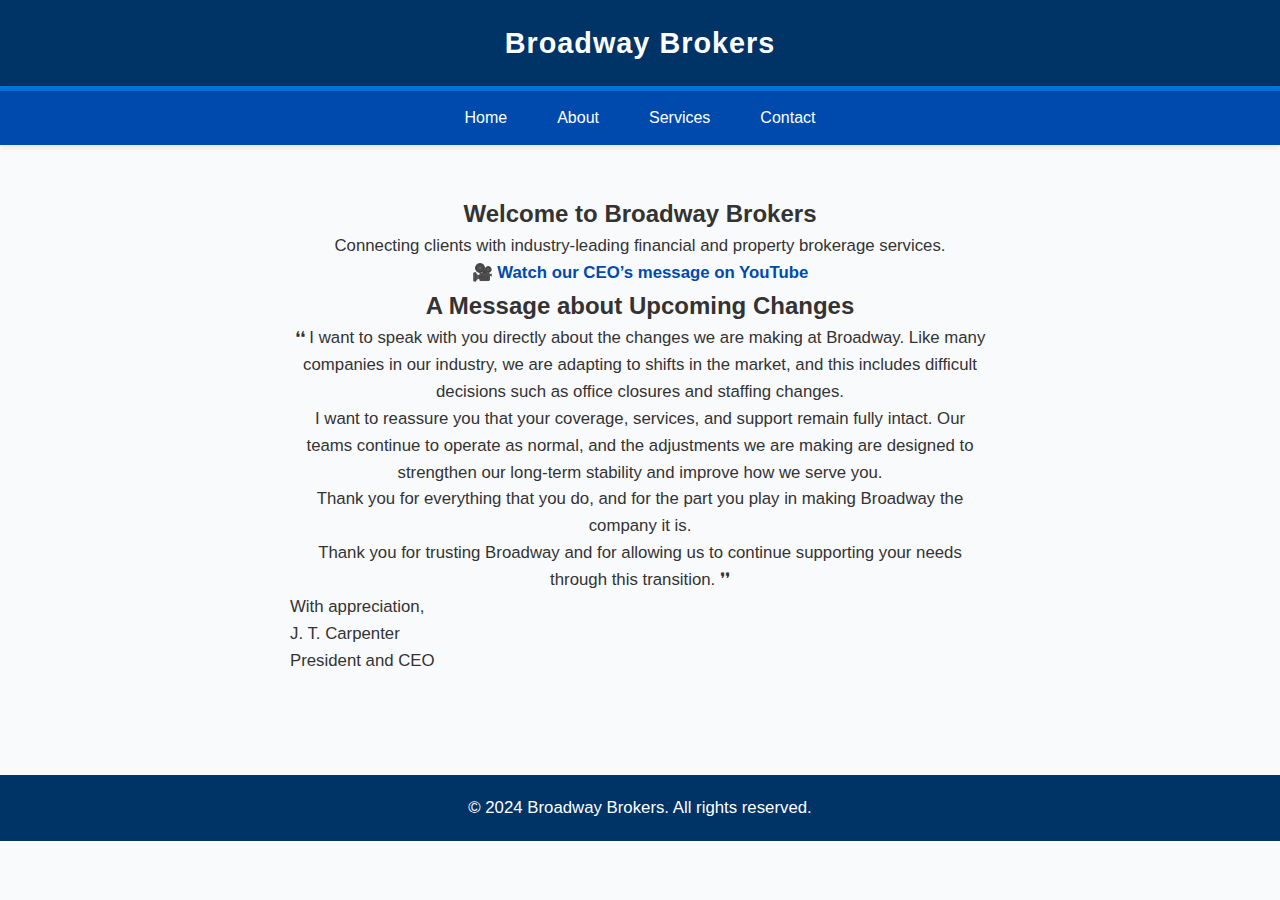
<file: index.html>
<!DOCTYPE html>
<html lang="en">
<head>
  <meta charset="UTF-8" />
  <meta name="viewport" content="width=device-width, initial-scale=1.0" />
  <title>Broadway Brokers | Home</title>
  <link rel="stylesheet" href="style.css" />
</head>
<body>
  <header><h1>Broadway Brokers</h1></header>

  <nav>
    <a href="index.html">Home</a>
    <a href="about.html">About</a>
    <a href="services.html">Services</a>
    <a href="contact.html">Contact</a>
  </nav>

  <main>
    <h2>Welcome to Broadway Brokers</h2>
    <p>Connecting clients with industry-leading financial and property brokerage services.</p>
    <p></p>
    <p></p>

     <!-- Add your YouTube hyperlink here -->
    <p style="text-align: center; margin: 20 0;">
      <a href="https://www.youtube.com/watch?v=at9Yp4Zj4Yk" 
         target="_blank" 
         style="color: #004aad; font-weight: bold; text-decoration: none;">
        🎥 Watch our CEO’s message on YouTube
      </a>
    </p>
   
    <h2>A Message about Upcoming Changes </h2>
    <p>❛❛ I want to speak with you directly about the changes we are making at Broadway. Like many companies in our industry, we are adapting to shifts in the market, and this includes difficult decisions such as office closures and staffing changes.</p>
    <p>I want to reassure you that your coverage, services, and support remain fully intact. Our teams continue to operate as normal, and the adjustments we are making are designed to strengthen our long-term stability and improve how we serve you.</p>
    <p>Thank you for everything that you do, and for the part you play in making Broadway the company it is. </p>
    <p>Thank you for trusting Broadway and for allowing us to continue supporting your needs through this transition. ❜❜</p>
    <p style="text-align: left;">With appreciation,</p>
    <p style="text-align: left;">J. T. Carpenter </p>
    <p style="text-align: left;">President and CEO </p>
  </main>

  <footer><p>&copy; 2024 Broadway Brokers. All rights reserved.</p></footer>
</body>
</html>
</file>
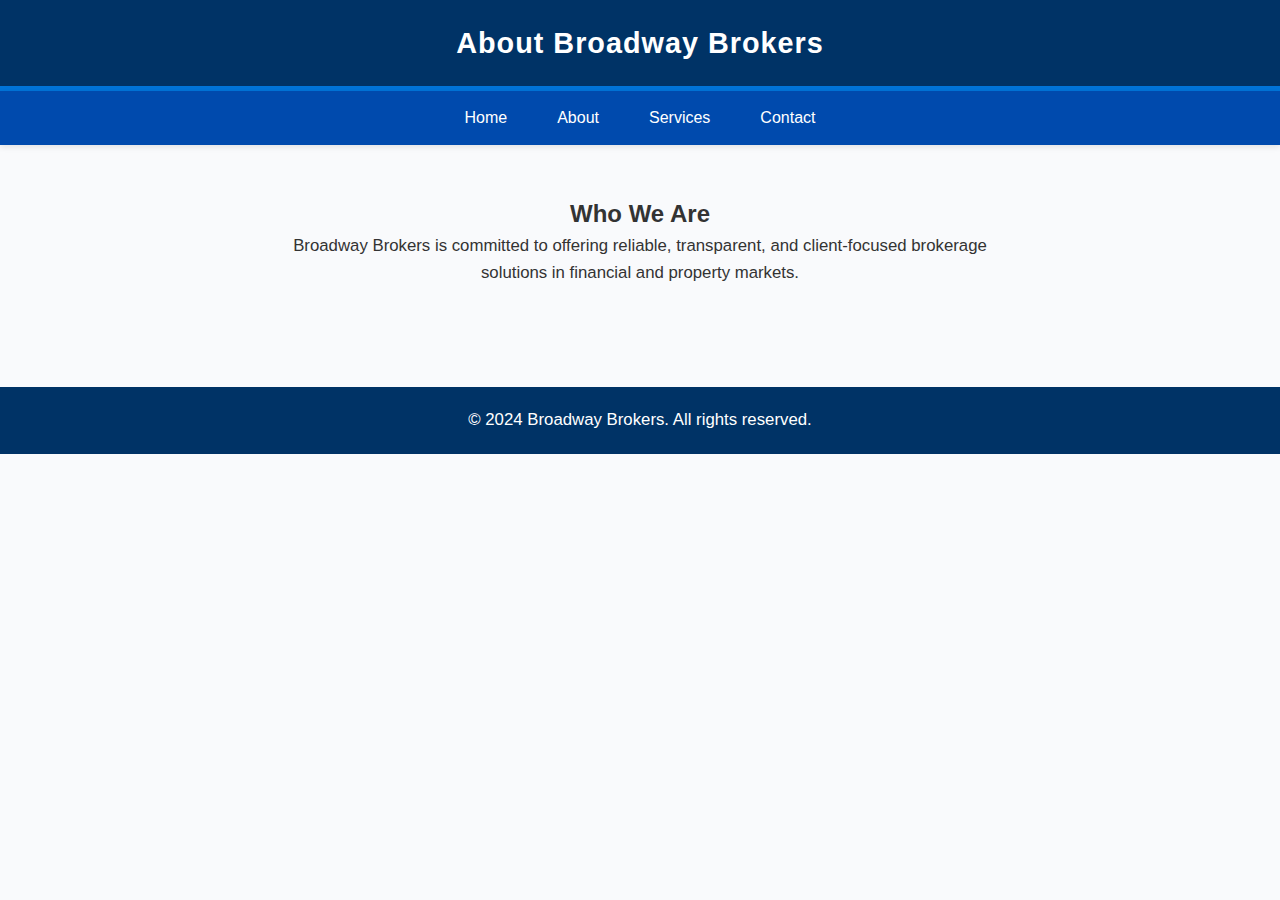
<file: about.html>
<!DOCTYPE html>
<html lang="en">
<head>
  <meta charset="UTF-8" />
  <meta name="viewport" content="width=device-width, initial-scale=1.0" />
  <title>Broadway Brokers | About</title>
  <link rel="stylesheet" href="style.css" />
</head>
<body>
  <header><h1>About Broadway Brokers</h1></header>

  <nav>
    <a href="index.html">Home</a>
    <a href="about.html">About</a>
    <a href="services.html">Services</a>
    <a href="contact.html">Contact</a>
  </nav>

  <main>
    <h2>Who We Are</h2>
    <p>Broadway Brokers is committed to offering reliable, transparent, and client-focused brokerage solutions in financial and property markets.</p>
  </main>

  <footer><p>&copy; 2024 Broadway Brokers. All rights reserved.</p></footer>
</body>
</html>
</file>
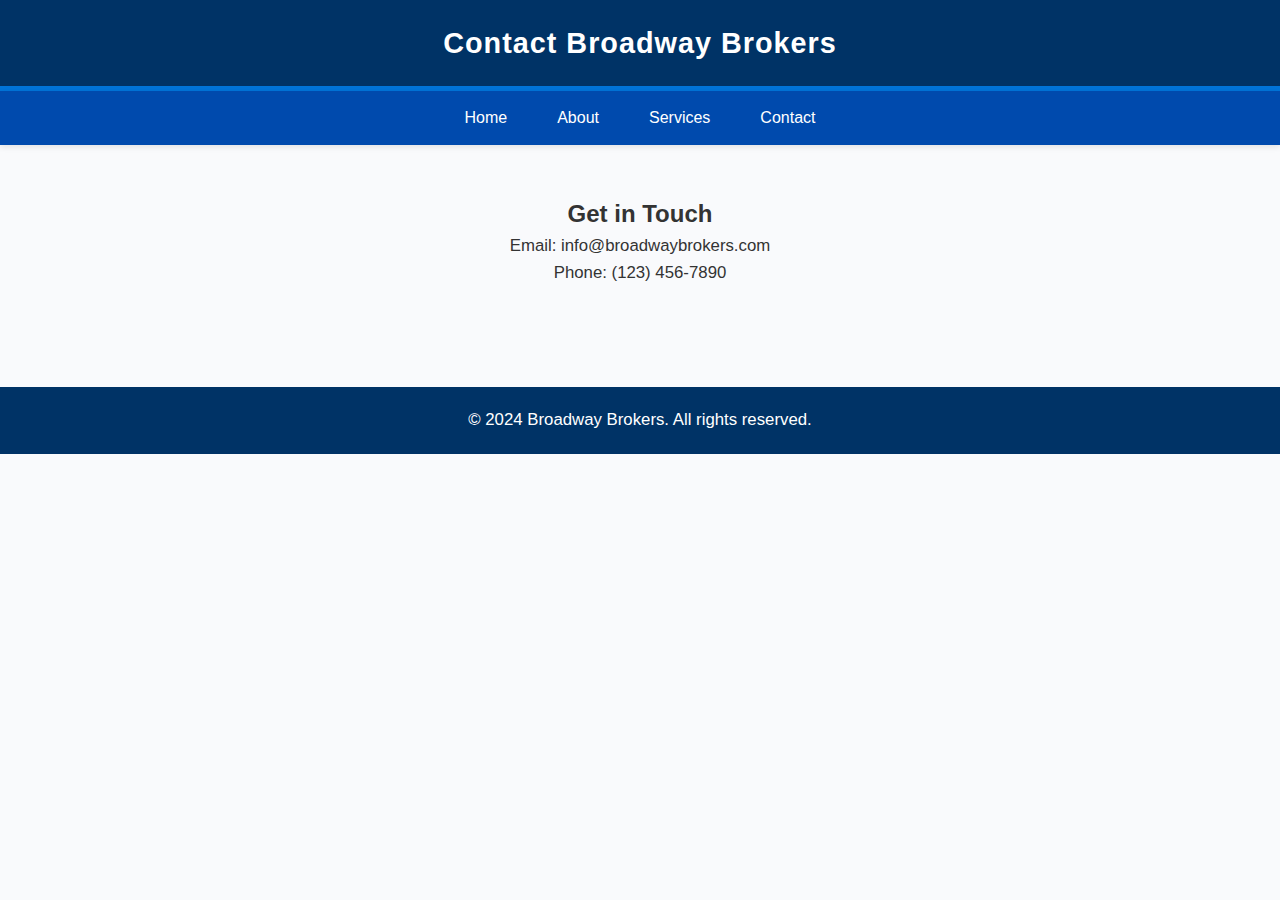
<file: contact.html>
<!DOCTYPE html>
<html lang="en">
<head>
  <meta charset="UTF-8" />
  <meta name="viewport" content="width=device-width, initial-scale=1.0" />
  <title>Broadway Brokers | Contact</title>
  <link rel="stylesheet" href="style.css" />
</head>
<body>
  <header><h1>Contact Broadway Brokers</h1></header>

  <nav>
    <a href="index.html">Home</a>
    <a href="about.html">About</a>
    <a href="services.html">Services</a>
    <a href="contact.html">Contact</a>
  </nav>

  <main>
    <h2>Get in Touch</h2>
    <p>Email: info@broadwaybrokers.com<br>Phone: (123) 456-7890</p>
  </main>

  <footer><p>&copy; 2024 Broadway Brokers. All rights reserved.</p></footer>
</body>
</html>
</file>
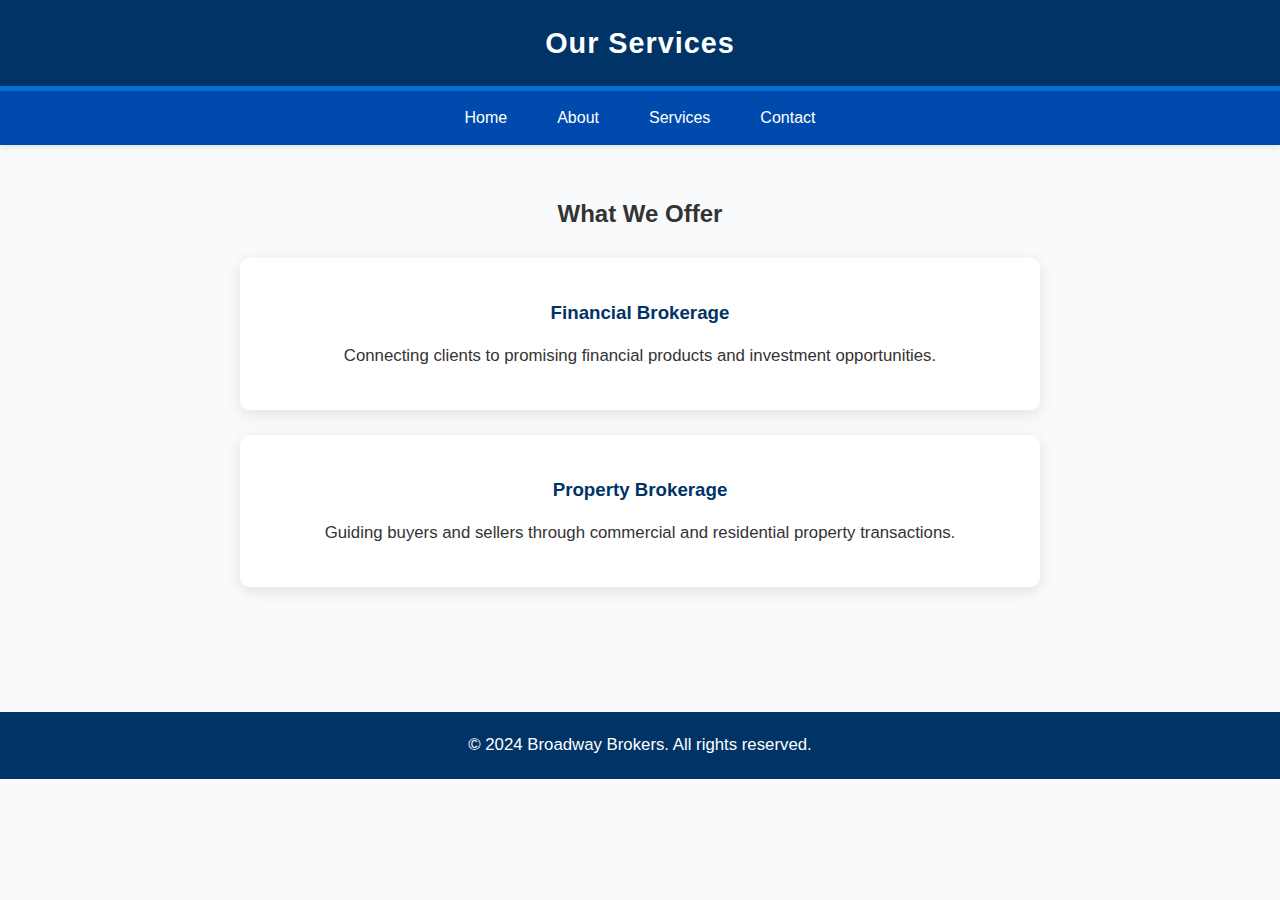
<file: services.html>
<!DOCTYPE html>
<html lang="en">
<head>
  <meta charset="UTF-8" />
  <meta name="viewport" content="width=device-width, initial-scale=1.0" />
  <title>Broadway Brokers | Services</title>
  <link rel="stylesheet" href="style.css" />
</head>
<body>
  <header><h1>Our Services</h1></header>

  <nav>
    <a href="index.html">Home</a>
    <a href="about.html">About</a>
    <a href="services.html">Services</a>
    <a href="contact.html">Contact</a>
  </nav>

  <main>
    <h2>What We Offer</h2>
    <div class="section">
      <h3>Financial Brokerage</h3>
      <p>Connecting clients to promising financial products and investment opportunities.</p>
    </div>
    <div class="section">
      <h3>Property Brokerage</h3>
      <p>Guiding buyers and sellers through commercial and residential property transactions.</p>
    </div>
  </main>

  <footer><p>&copy; 2024 Broadway Brokers. All rights reserved.</p></footer>
</body>
</html>
</file>
<file: style.css>
/* ==============================
   Broadway Brokers - Global Styles
   ============================== */

/* --- Global Reset & Base Fonts --- */
* {
  box-sizing: border-box;
  margin: 0;
  padding: 0;
}

body {
  font-family: 'Segoe UI', Arial, sans-serif;
  background-color: #f9fafc;
  color: #333;
  line-height: 1.6;
}

/* --- Header --- */
header {
  display: flex;
  align-items: center;
  justify-content: center;
  background-color: #003366;
  color: white;
  padding: 20px 40px;
  border-bottom: 5px solid #0074D9;
  flex-wrap: wrap;
}

header img.logo {
  height: 60px;
  width: auto;
  margin-right: 20px;
}

header h1 {
  font-size: 1.8rem;
  letter-spacing: 1px;
}

/* --- Navigation Bar --- */
nav {
  display: flex;
  justify-content: center;
  background: #004aad;
  box-shadow: 0 2px 6px rgba(0, 0, 0, 0.1);
}

nav a {
  color: white;
  text-decoration: none;
  padding: 14px 25px;
  transition: all 0.3s ease;
  font-weight: 500;
}

nav a:hover {
  background: #0074D9;
}

/* Add active link styling (optional) */
nav a.active {
  background-color: #005fc3;
  font-weight: bold;
}

/* --- Main Content --- */
main {
  padding: 50px 20px;
  text-align: center;
}

.section {
  background-color: white;
  margin: 25px auto;
  padding: 40px;
  border-radius: 10px;
  max-width: 800px;
  box-shadow: 0 4px 15px rgba(0, 0, 0, 0.1);
}

.section h2, 
.section h3 {
  color: #003366;
  margin-bottom: 15px;
}

p {
  max-width: 700px;
  margin: 0 auto;
  font-size: 1.05rem;
}

/* --- Footer --- */
footer {
  background: #003366;
  color: white;
  text-align: center;
  padding: 20px;
  margin-top: 50px;
  font-size: 0.95rem;
}

/* --- Buttons (optional styling for future contact forms etc.) --- */
button {
  background: #004aad;
  color: white;
  border: none;
  padding: 10px 25px;
  font-size: 1rem;
  border-radius: 5px;
  cursor: pointer;
  transition: background 0.3s;
}

button:hover {
  background: #0074D9;
}

/* --- Responsive Design --- */
@media (max-width: 700px) {
  header {
    flex-direction: column;
    text-align: center;
  }

  header img.logo {
    margin: 0 0 10px 0;
  }

  nav {
    flex-direction: column;
  }

  nav a {
    padding: 10px;
    border-top: 1px solid rgba(255, 255, 255, 0.2);
  }
}
</file>
